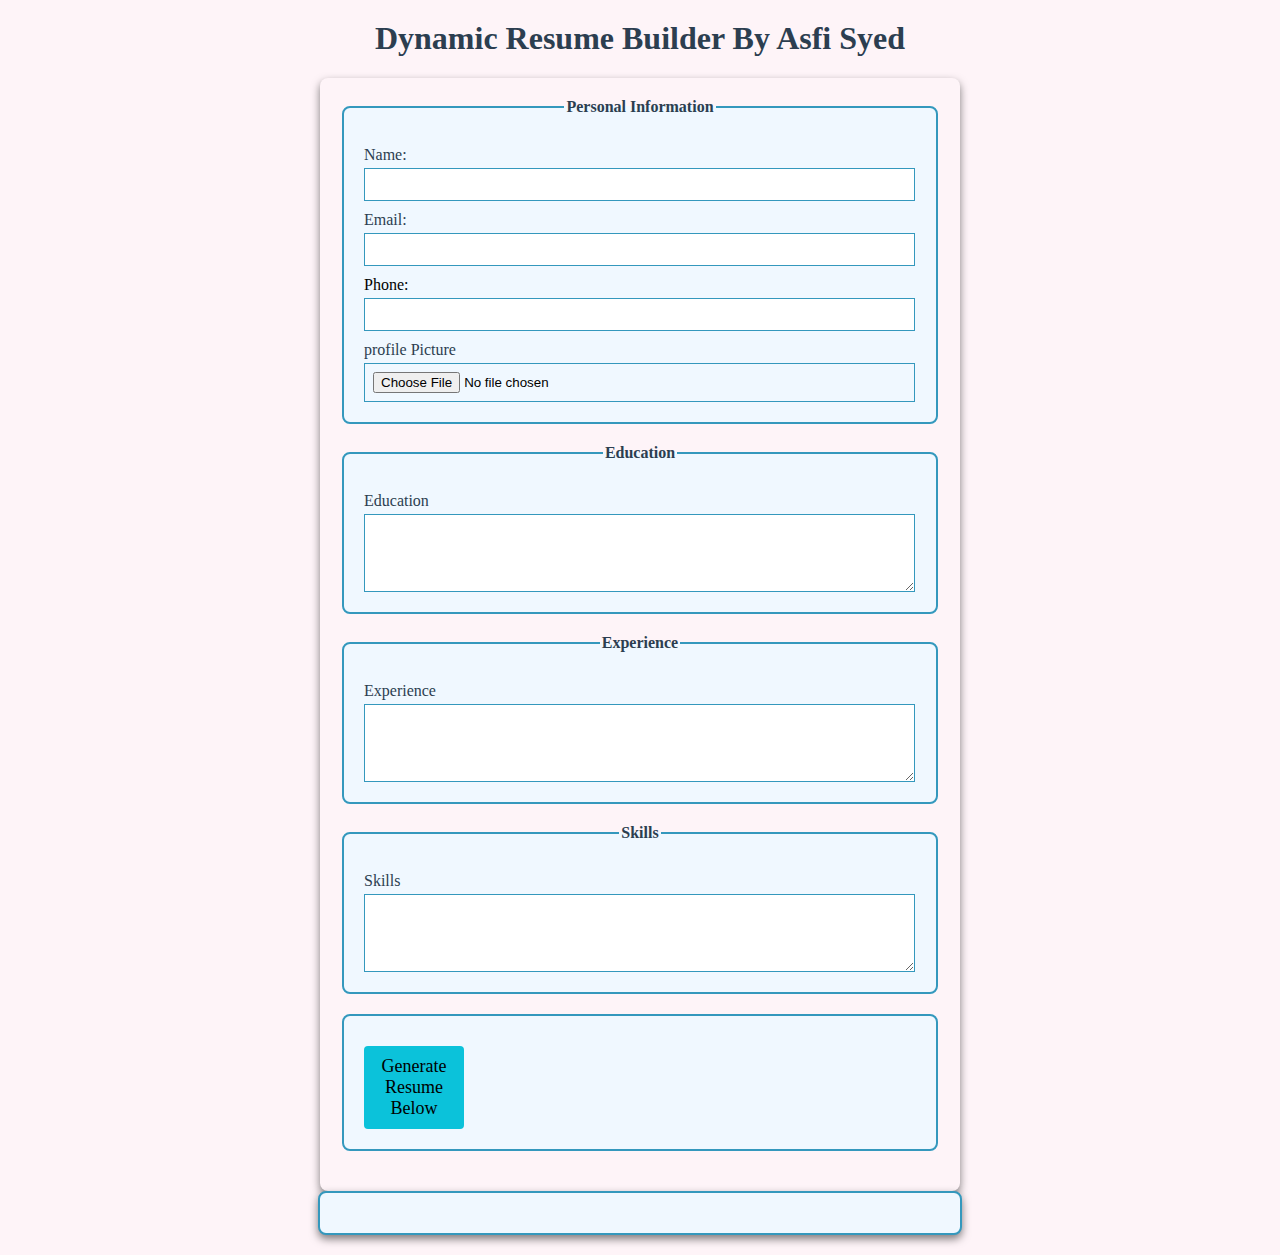
<file: milestone 3/index.html>
<html lang="en">
<head>
    <meta charset="UTF-8">
    <meta name="viewport" content="width=device-width, initial-scale=1.0">
    <title>Resume Builder</title>
    <link rel="stylesheet" href="style.css">
</head>
<body>
    <h1>Dynamic Resume Builder By Asfi Syed</h1>
    <form id="resumeForm">
        <fieldset>
            <legend>Personal Information </legend>
            <label for="name">Name: </label>
            <input type="text" id="name" name="name" required><br> 

            <label for="email">Email: </label>
            <input type="email" id="email" name="email" required>

            <label for="phone"></label> Phone: </label>
            <input type="tel" id="phone" name="phone" required>

    <!--profile picture--> 
        <label for="profilePicture">profile Picture </label> 
        <input type="file" id="profilePicture" name="profilePicture" accept="image/*" required>


        </fieldset>

<fieldset>
    <legend>Education</legend>
    <label for="education">Education</label>
    <textarea id="education" name="education" rows="4" required> </textarea> <br>
</fieldset>

<fieldset>
    <legend>Experience</legend>
    <label for="experience">Experience</label>
    <textarea id="experience" name="experience" rows="4" required> </textarea> <br>
</fieldset>

<fieldset>
    <legend>Skills</legend>
    <label for="skills">Skills</label>
    <textarea id="skills" name="skills" rows="4" required></textarea> <br>
</fieldset>

<fieldset>
<button type="submit"> Generate Resume Below </button>
</fieldset>
    </form>


    <div id="resumeOutput">
         <!--Resume Will Be Generated Below -->
    </div>

    <script src="script.js"></script>
</body>
</html>
</file>
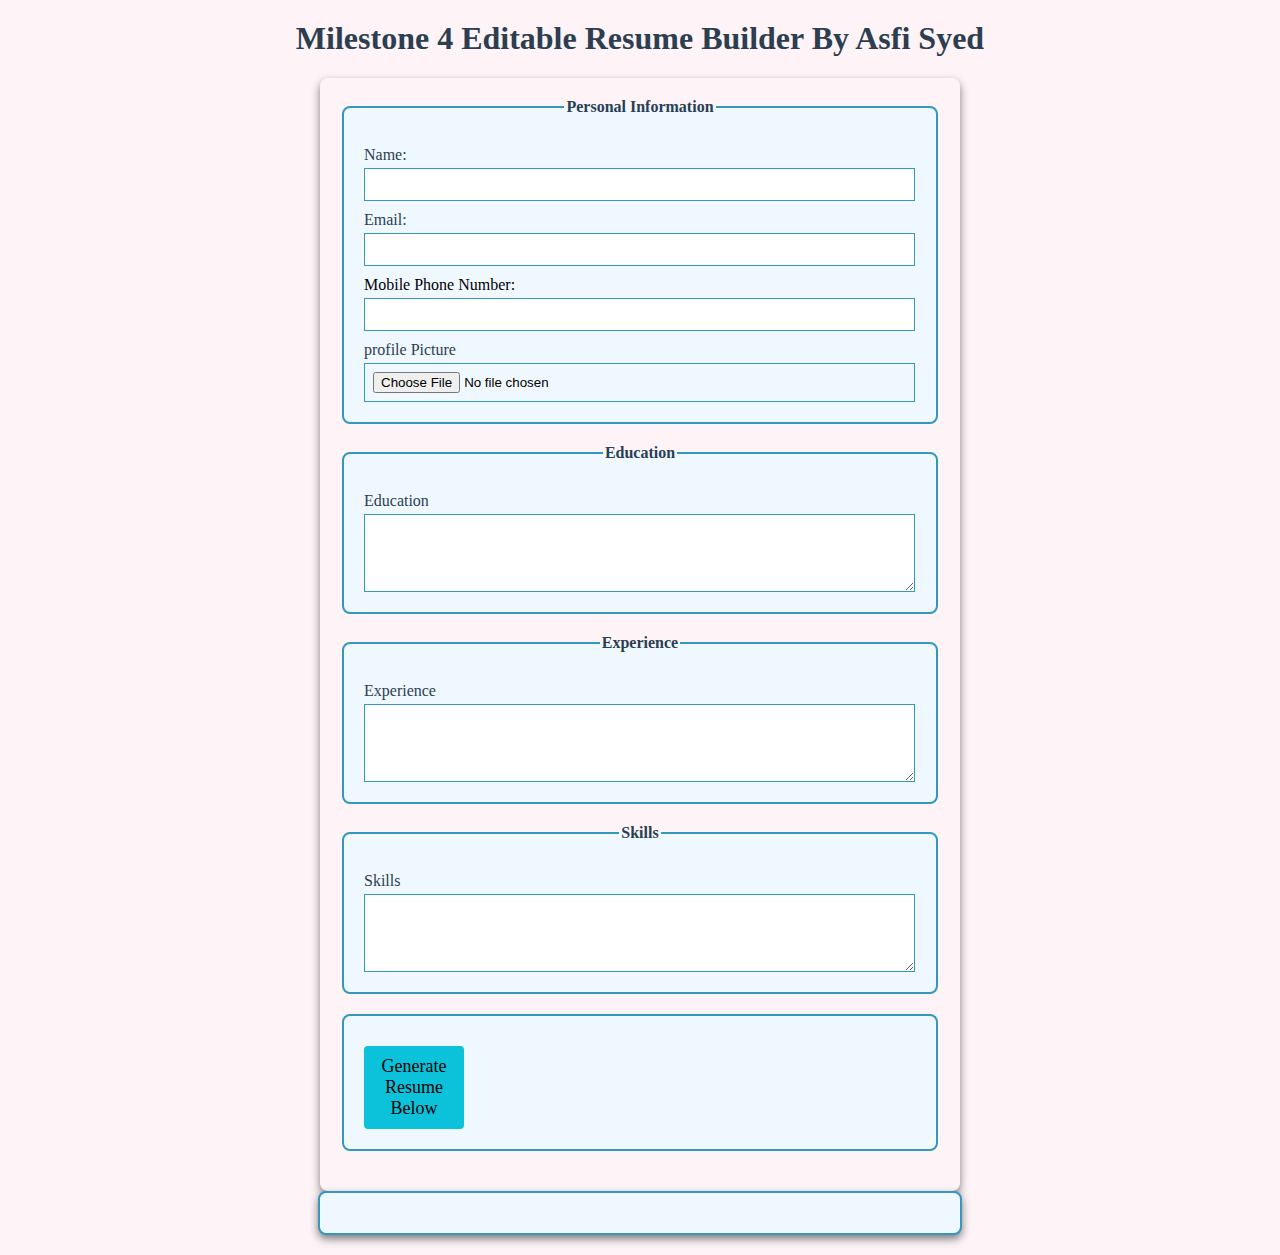
<file: milestone 4/index.html>
<html lang="en">
<head>
    <meta charset="UTF-8">
    <meta name="viewport" content="width=device-width, initial-scale=1.0">
    <title>Resume Builder</title>
    <link rel="stylesheet" href="style.css">
</head>
<body>
    <h1>Milestone 4 Editable Resume Builder By Asfi Syed</h1>
    <form id="resumeForm">
        <fieldset>
            <legend>Personal Information </legend>
            <label for="name">Name: </label>
            <input type="text" id="name" name="name" required><br> 

            <label for="email">Email: </label>
            <input type="email" id="email" name="email" required>

            <label for="phone"></label>  Mobile Phone Number: </label>
            <input type="tel" id="phone" name="phone" required>

<!--profile pic--> 
        <label for="profilePicture">profile Picture </label> 
        <input type="file" id="profilePicture" name="profilePicture" accept="image/*" required>






        </fieldset>

<fieldset>
    <legend>Education</legend>
    <label for="education">Education</label>
    <textarea id="education" name="education" rows="4" required> </textarea> <br>
</fieldset>

<fieldset>
    <legend>Experience</legend>
    <label for="experience">Experience</label>
    <textarea id="experience" name="experience" rows="4" required> </textarea> <br>
</fieldset>

<fieldset>
    <legend>Skills</legend>
    <label for="skills">Skills</label>
    <textarea id="skills" name="skills" rows="4" required></textarea> <br>
</fieldset>

<fieldset>
<button type="submit"> Generate Resume Below </button>
</fieldset>
    </form>


    <div id="resumeOutput">
         <!--Resume Will Be Generated Below -->
    </div>

    <script src="script.js"></script>
</body>
</html>
</file>
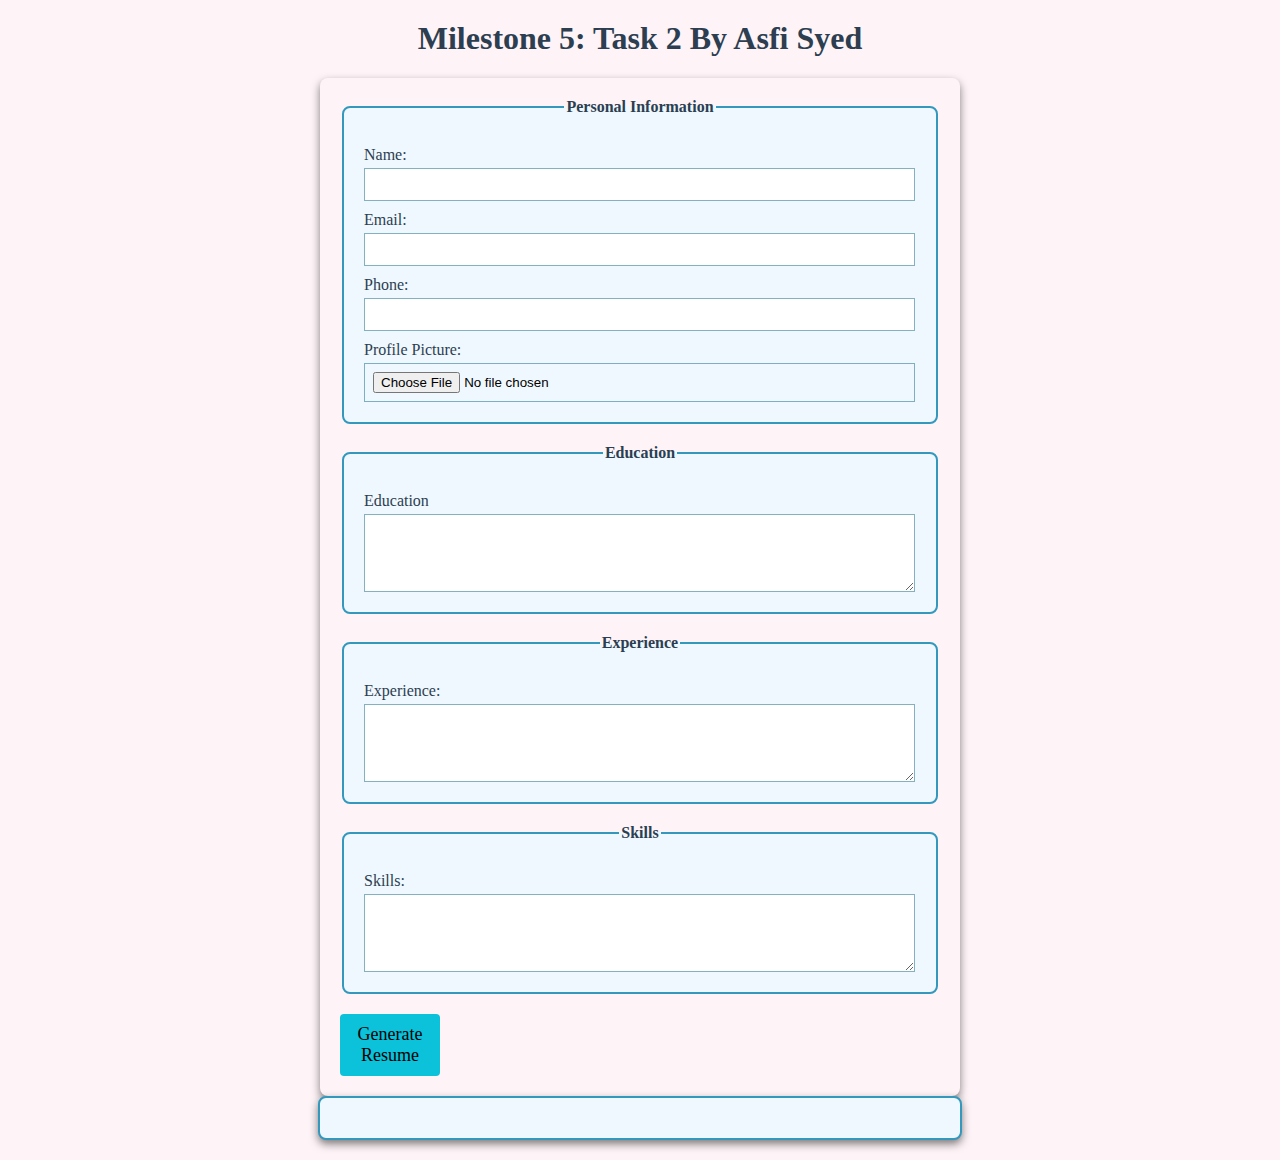
<file: milestone 5/index.html>
<html lang="en">
<head>
    <meta charset="UTF-8" />
    <meta name="viewport" content="width=device-width, initial-scale=1.0" />
    <title>Resume Builder</title>
    <link rel="stylesheet" href="style.css" />
</head>

<body>
    <h1>Milestone 5: Task 2 By Asfi Syed</h1>

    <form id="resumeForm">
        <fieldset>
            <legend>Personal Information</legend>
            
            <label for="name">Name:</label> 
            <input type="text" id="name" name="name" required/>  

            <label for="email">Email: </label>
            <input type="email" id="email" name="email" required />

            <label for="phone">Phone: </label>
            <input type="tel" id="phone" name="phone" required />

            <label for="profilePicture">Profile Picture:</label>
            <input 
                type="file"
                id="profilePicture"
                name="profilePicture" 
                accept="image/*" 
                required
            />
        </fieldset>

        <fieldset>
            <legend>Education</legend>
            <label for="education">Education</label>
            <textarea id="education" name="education" rows="4" required></textarea>
        </fieldset>

        <fieldset>
            <legend>Experience</legend>
            <label for="experience">Experience:</label>
            <textarea id="experience" name="experience" rows="4" required></textarea>
        </fieldset>

        <fieldset>
            <legend>Skills</legend>
            <label for="skills">Skills:</label>
            <textarea id="skills" name="skills" rows="4" required></textarea>
        </fieldset>

        <button type="submit">Generate Resume</button>
    </form>

    <div id="resumeOutput" class="hidden">
        <!-- Resume will be generated here -->
    </div>

    <script src="script.js"></script>
</body>
</html>
</file>
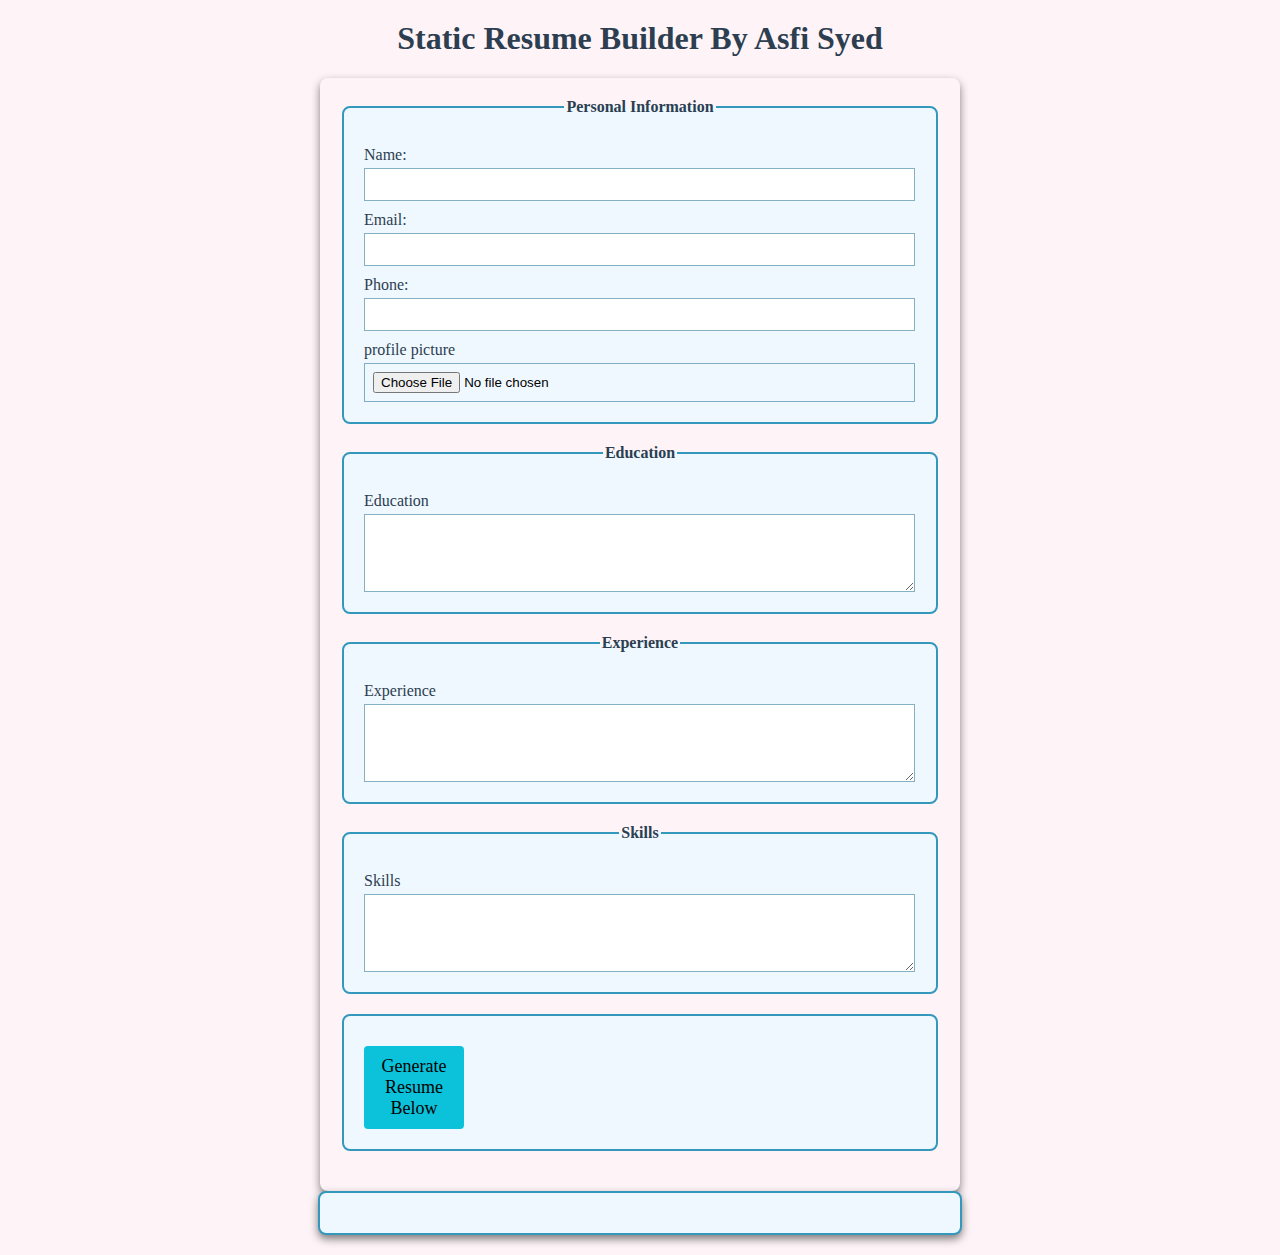
<file: milestone-1/index.html>
<html lang="en">
<head>
    <meta charset="UTF-8">
    <meta name="viewport" content="width=device-width, initial-scale=1.0">
    <title>Resume Builder</title>
    <link rel="stylesheet" href="style.css">
</head>
<body>
    <h1>Static Resume Builder By Asfi Syed</h1>
    <form id="resumeForm">
        <fieldset>
            <legend>Personal Information </legend>
            <label for="name">Name: </label>
            <input type="text" id="name" name="name" required><br> 

            <label for="email">Email: </label>
            <input type="email" id="email" name="email" required>

            <label for="phone">Phone: </label>
            <input type="tel" id="phone" name="phone" required>

<!--profile Picture -->
           <label for="profilePicture">profile picture </label>
           <input type="file" id="profilePicture" name="profilePicture" accept="image/*" required>



        </fieldset>

<fieldset>
    <legend>Education</legend>
    <label for="education">Education</label>
    <textarea id="education" name="education" rows="4" required> </textarea> <br>
</fieldset>

<fieldset>
    <legend>Experience</legend>
    <label for="experience">Experience</label>
    <textarea id="experience" name="experience" rows="4" required> </textarea> <br>
</fieldset>

<fieldset>
    <legend>Skills</legend>
    <label for="skills">Skills</label>
    <textarea id="skills" name="skills" rows="4" required></textarea> <br>
</fieldset>

<fieldset>
<button type="submit"> Generate Resume Below </button>
</fieldset>
    </form>


    <div id="resumeoutput">
        <!--Resume Will Be Generated Below-->
    </div>

    <script src="script.ts"></script>
</body>
</html>
</file>
<file: milestone 3/style.css>
body{
    font-family: 'Times New Roman', Times, serif;
    margin: 20;
    padding: 0;
    background-color: #fef4f8;
}

h1 {
    text-align: center;
    color: #2c3e50;
}

form {
    max-width: 600;
    margin: auto;
    background-color: #fef4f8;
    border-radius: 8px;
    box-shadow: 0 4px 8px rgba(0, 0, 0, 0.5);
    padding: 20px;
} 

fieldset {
    border: 2px solid #3498bd;
    border-radius: 8px;
    padding: 20;
    margin-bottom: 20px;
    background-color: aliceblue;
}

legend {
    font-weight: bold;
    text-align: center;
    color: #2c3e50;
}

label{
    display: block;
    margin-top: 10;
    color: #2c3e50;
}

input,textarea {
    width: calc(100% - 1px);
    padding: 8px;
    margin-top: 4px;
    border: 1px solid #3498bd;
    border-radius: 4;
    box-sizing: border-box;
}

button {
    display: block;
    width: 100px;
    padding: 10px;
    background-color: rgb(11, 194, 218);
    color: black;
    border: none;
    border-radius: 4px;
    cursor: pointer;
    margin-top: 10px;
    font-size: 18px;
    font-family: 'Times New Roman', Times, serif
}

button-hover {
    background-color: #66b1e6;
}

#resumeOutput {
    max-width: 600px;
    margin: auto;
    padding: 20px;
    border: 2px solid #3498bd;
    border-radius: 8px;
    background-color: aliceblue ;
    box-shadow: 0 4px 8px rgba(0, 0, 0, 0.5);

}

#resumeOutput h2 {
    color: #2c3e50;
}

.profilePicture {
    display: block;
    margin: auto;
    border: 2px solid #3498bd;
    box-shadow: 0 4px 8px rgba(11, 7, 211, 0.5);
    border-radius: 500%;
    width: 150px;
    height: 150px;
    object-fit: cover;
}
</file>
<file: milestone 4/style.css>
body{
    font-family: 'Times New Roman', Times, serif;
    margin: 20;
    padding: 0;
    background-color: #fef4f8;
}

h1 {
    text-align: center;
    color: #2c3e50;
}

form {
    max-width: 600;
    margin: auto;
    background-color: #fef4f8;
    border-radius: 8px;
    box-shadow: 0 4px 8px rgba(0, 0, 0, 0.5);
    padding: 20px;
} 

fieldset {
    border: 2px solid #3498bd;
    border-radius: 8px;
    padding: 20;
    margin-bottom: 20px;
    background-color: aliceblue;
}

legend {
    font-weight: bold;
    text-align: center;
    color: #2c3e50;
}

label{
    display: block;
    margin-top: 10;
    color: #2c3e50;
}

input,textarea {
    width: calc(100% - 1px);
    padding: 8px;
    margin-top: 4px;
    border: 1px solid #3498bd;
    border-radius: 4;
    box-sizing: border-box;
}

button {
    display: block;
    width: 100px;
    padding: 10px;
    background-color: rgb(11, 194, 218);
    color: black;
    border: none;
    border-radius: 4px;
    cursor: pointer;
    margin-top: 10px;
    font-size: 18px;
    font-family: 'Times New Roman', Times, serif
}

button-hover {
    background-color: #66b1e6;
}

#resumeOutput {
    max-width: 600px;
    margin: auto;
    padding: 20px;
    border: 2px solid #3498bd;
    border-radius: 8px;
    background-color: aliceblue ;
    box-shadow: 0 4px 8px rgba(0, 0, 0, 0.5);

}

#resumeOutput h2 {
    color: #2c3e50;
}

.profilePictur {
    display: block;
    margin: 0 auto;
    border: 2px solid #3498bd;
    box-shadow: 0 4px 8px rgba( 11, 7, 211, 0.5);
    border-radius: 500%;
    width: 150px;
    height: 150px;
    object-fit: cover;
}
</file>
<file: milestone 5/style.css>
body{
    font-family: 'Times New Roman', Times, serif;
    margin: 20;
    padding: 0;
    background-color: #fef4f8;
}

h1 {
    text-align: center;
    color: #2c3e50;
}

form {
    max-width: 600;
    margin: auto;
    background-color: #fef4f8;
    border-radius: 8px;
    box-shadow: 0 4px 8px rgba(0, 0, 0, 0.5);
    padding: 20px;
} 

fieldset {
    border: 2px solid #3498bd;
    border-radius: 8px;
    padding: 20;
    margin-bottom: 20px;
    background-color: aliceblue;
}

legend {
    font-weight: bold;
    text-align: center;
    color: #2c3e50;
}

label{
    display: block;
    margin-top: 10;
    color: #2c3e50;
}

input,textarea {
    width: calc(100% - 1px);
    padding: 8px;
    margin-top: 4px;
    border: 1px solid #2e7b9796;
    border-radius: 4;
    box-sizing: border-box;
}

button {
    display: block;
    width: 100px;
    padding: 10px;
    background-color: rgb(11, 194, 218);
    color: black;
    border: none;
    border-radius: 4px;
    cursor: pointer;
    margin-top: 10px;
    font-size: 18px;
    font-family: 'Times New Roman', Times, serif
}

button-hover {
    background-color: #66b1e6;
}

#resumeOutput {
    max-width: 600px;
    margin: auto;
    padding: 20px;
    border: 2px solid #3498bd;
    border-radius: 8px;
    background-color: aliceblue;
    box-shadow: 0 4px 8px rgba(0, 0, 0, 0.5);
}

#resumeOutput h2 {
    color: #2c3e50;

}

.profilePicture {
    display: block;
    margin: auto;
    border: 2px solid #3498bd;
    box-shadow: 0 4px 8px rgba(11, 7, 211, 0.5);
    border-radius: 500%;
    width: 150px;
    height: 150px;
    object-fit: cover;
}
</file>
<file: milestone-1/style.css>
body{
    font-family: 'Times New Roman', Times, serif;
    margin: 20;
    padding: 0;
    background-color: #fef4f8;
}

h1 {
    text-align: center;
    color: #2c3e50;
}

form {
    max-width: 600;
    margin: auto;
    background-color: #fef4f8;
    border-radius: 8px;
    box-shadow: 0 4px 8px rgba(0, 0, 0, 0.5);
    padding: 20px;
} 

fieldset {
    border: 2px solid #3498bd;
    border-radius: 8px;
    padding: 20;
    margin-bottom: 20px;
    background-color: aliceblue;
}

legend {
    font-weight: bold;
    text-align: center;
    color: #2c3e50;
}

label{
    display: block;
    margin-top: 10;
    color: #2c3e50;
}

input,textarea {
    width: calc(100% - 1px);
    padding: 8px;
    margin-top: 4px;
    border: 1px solid #2e7b9796;
    border-radius: 4;
    box-sizing: border-box;
}

button {
    display: block;
    width: 100px;
    padding: 10px;
    background-color: rgb(11, 194, 218);
    color: black;
    border: none;
    border-radius: 4px;
    cursor: pointer;
    margin-top: 10px;
    font-size: 18px;
    font-family: 'Times New Roman', Times, serif
}

button-hover {
    background-color: #66b1e6;
}

#resumeOutput {
    max-width: 600px;
    margin: auto;
    padding: 20px;
    border: 2px solid #3498bd;
    border-radius: 8px;
    background-color: aliceblue;
    box-shadow: 0 4px 8px rgba(0, 0, 0, 0.5);
}

#resumeOutput h2 {
    color: #2c3e50;

}

.profilePicture {
    display: block;
    margin: auto;
    border: 2px solid #3498bd;
    box-shadow: 0 4px 8px rgba(11, 7, 211, 0.5);
    border-radius: 500%;
    width: 150px;
    height: 150px;
    object-fit: cover;
}
</file>
